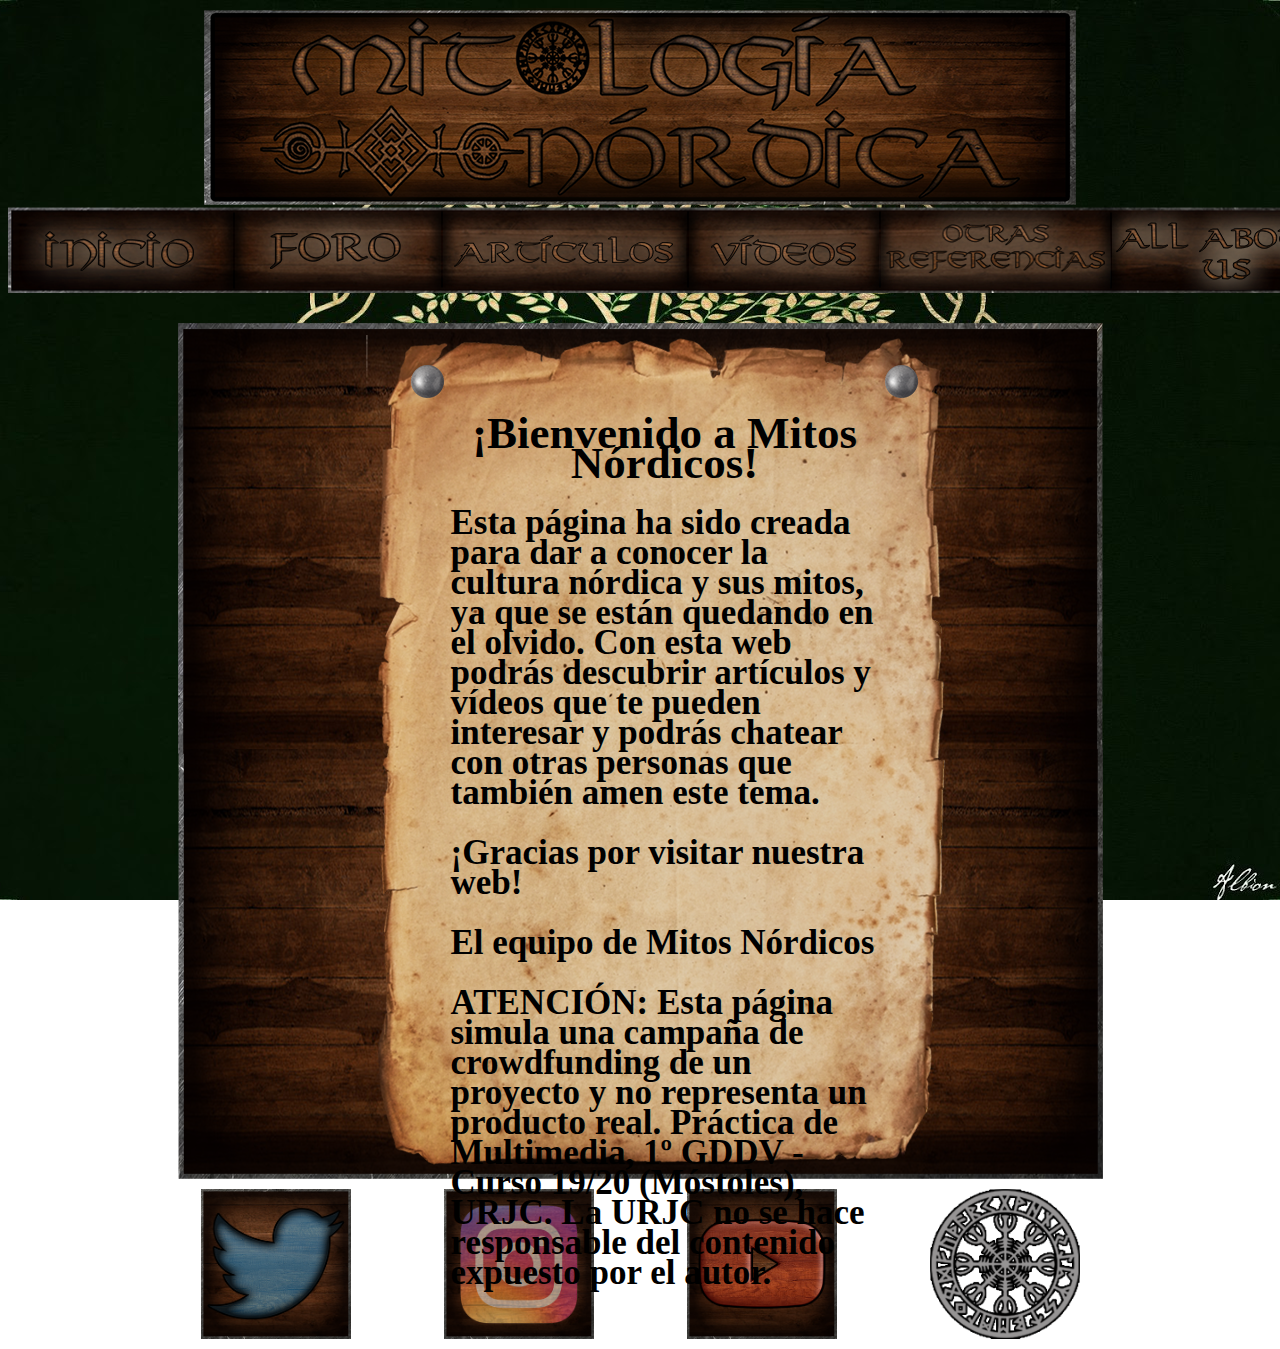
<file: index.html>
<!doctype html>
<html>
<head>
<meta charset="utf-8">
<title>Inicio</title>
<link href="MitologiaNordica.css" rel="stylesheet" type="text/css">
</head>

<body>
	<header><img src="Página web/Banner2.png" class="Cabecera"></header>
	<nav>
	  	<div class="Divisor">
			<div class="Apartado"><a href="index.html"><img src="Página web/Inicio.png" class="Imagen" ></a></div>
			<div class="Apartado"><a href="Foro.html"><img src="Página web/Foro.png" class="Imagen"></a></div>
			<div class="Apartado"><a href="Artículos.html"><img src="Página web/Artículos.png" class="Imagen"></a></div>
			<div class="Apartado"><a href="Vídeos.html"><img src="Página web/VideosMenu.png" class="Imagen"></a></div>
			<div class="Apartado"><a href="Otras Referencias.html"><img src="Página web/otras referencias.png" class="Imagen" width="232px"></a></div>
			<div class="Apartado"><a href="AllAboutUs.html"><img src="Página web/all about us.png" class="Imagen"></a></div>
		</div>
	</nav>
	<div class="Principal">
		<h1 class="Titulo">¡Bienvenido a Mitos Nórdicos!</h1>
		<p class="PanelEscritura">Esta página ha sido creada para dar a conocer la cultura nórdica y sus mitos, ya que se están quedando en el olvido. Con esta web podrás descubrir artículos y vídeos que te pueden interesar y podrás chatear con otras personas que también amen este tema.<br><br>¡Gracias por visitar nuestra web!<br><br>El equipo de Mitos Nórdicos<br><br>ATENCIÓN: Esta página simula una campaña de crowdfunding de un proyecto y no representa un producto real. Práctica de Multimedia, 1º GDDV - Curso 19/20 (Móstoles), URJC. La URJC no se hace responsable del contenido expuesto por el autor.</p>
	</div>
<div class="Logos">
	<div><a href="https://twitter.com/assassinscreed"><img src="Página web/Twitter.png" width="150px" height="150px" class="Logos2"></a></div>
	<div><a href="https://www.instagram.com/mitos_nordicos/?hl=es"><img src="Página web/Insta.png" width="150" class="Logos2"></a></div>
	<div><a href="https://www.youtube.com/channel/UCZ_N6L9M7ZUNsBhDyTSAsZQ"><img src="Página web/youtube.png" width="150" class="Logos2"></a></div>
	<div><img src="Página web/logo.png" width="150"></div>
</div>
</body>
</html>
</file>
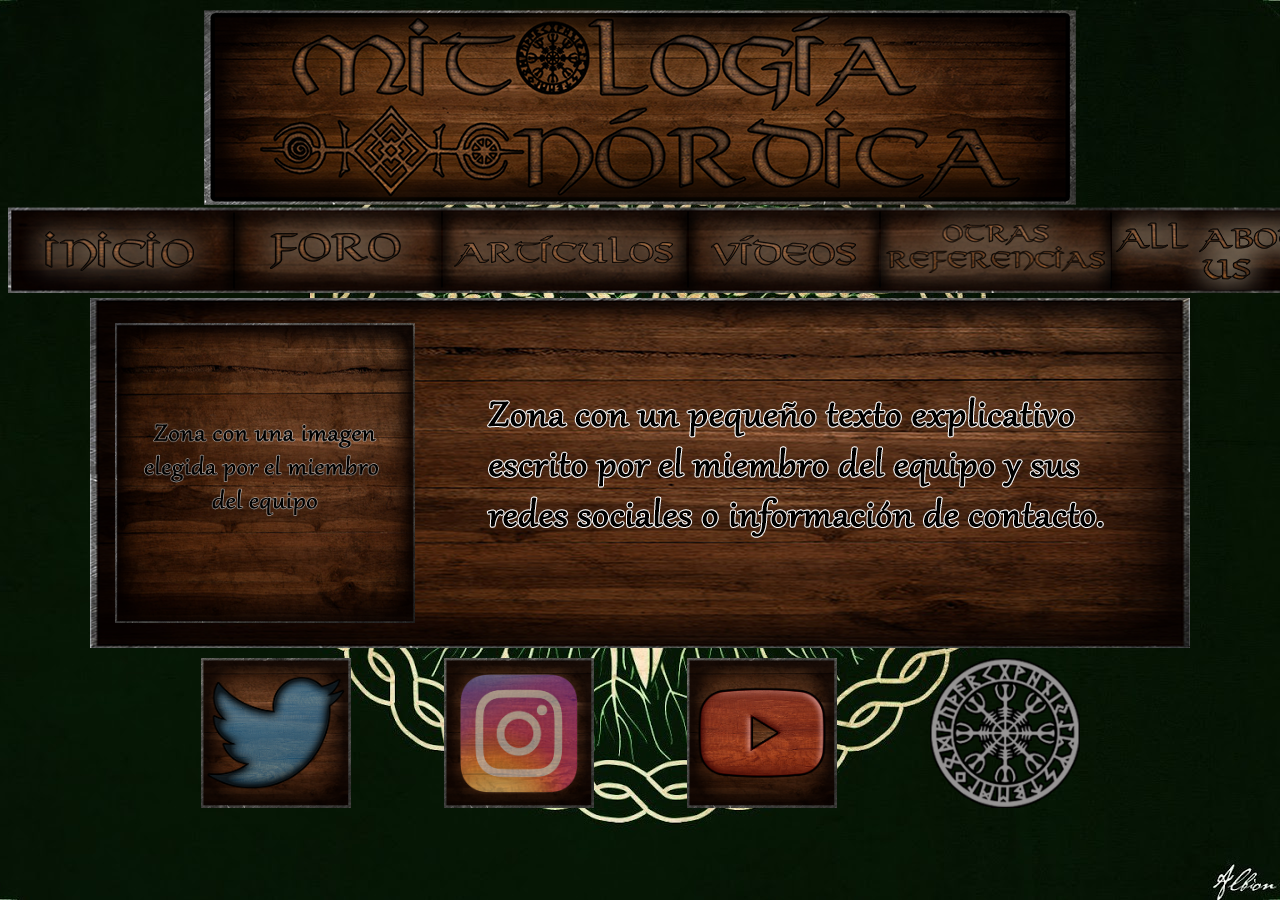
<file: AllAboutUs.html>
<!doctype html>
<html>
<head>
<meta charset="utf-8">
<title>Inicio</title>
<link href="MitologiaNordica.css" rel="stylesheet" type="text/css">
<link href="foro.css" rel="stylesheet" type="text/css">
<link href="OtrasReferencias.css" rel="stylesheet" type="text/css">
<link href="AllAboutUs.css" rel="stylesheet" type="text/css">
</head>

<body>
	<header><img src="Página web/Banner2.png" class="Cabecera"></header>
	<nav>
	  	<div class="Divisor">
			<div class="Apartado"><a href="index.html"><img src="Página web/Inicio.png" class="Imagen" ></a></div>
			<div class="Apartado"><a href="Foro.html"><img src="Página web/Foro.png" class="Imagen"></a></div>
			<div class="Apartado"><a href="Artículos.html"><img src="Página web/Artículos.png" class="Imagen"></a></div>
			<div class="Apartado"><a href="Vídeos.html"><img src="Página web/VideosMenu.png" class="Imagen"></a></div>
			<div class="Apartado"><a href="Otras Referencias.html"><img src="Página web/otras referencias.png" class="Imagen" width="232px"></a></div>
			<div class="Apartado"><a href="AllAboutUs.html"><img src="Página web/all about us.png" class="Imagen"></a></div>
		</div>
	</nav>
	<div class="miembro">
		<div class="imagen2"><img src="Página web/FondoImagen.png" class="imagen"></div>
	</div>
<div class="Logos">
	<div><a href="https://twitter.com/assassinscreed"><img src="Página web/Twitter.png" width="150px" height="150px" class="Logos2"></a></div>
	<div><a href="https://www.instagram.com/mitos_nordicos/?hl=es"><img src="Página web/Insta.png" width="150" class="Logos2"></a></div>
	<div><a href="https://www.youtube.com/channel/UCZ_N6L9M7ZUNsBhDyTSAsZQ"><img src="Página web/youtube.png" width="150" class="Logos2"></a></div>
	<div><img src="Página web/logo.png" width="150"></div>
</div>
</body>
</html>
</file>
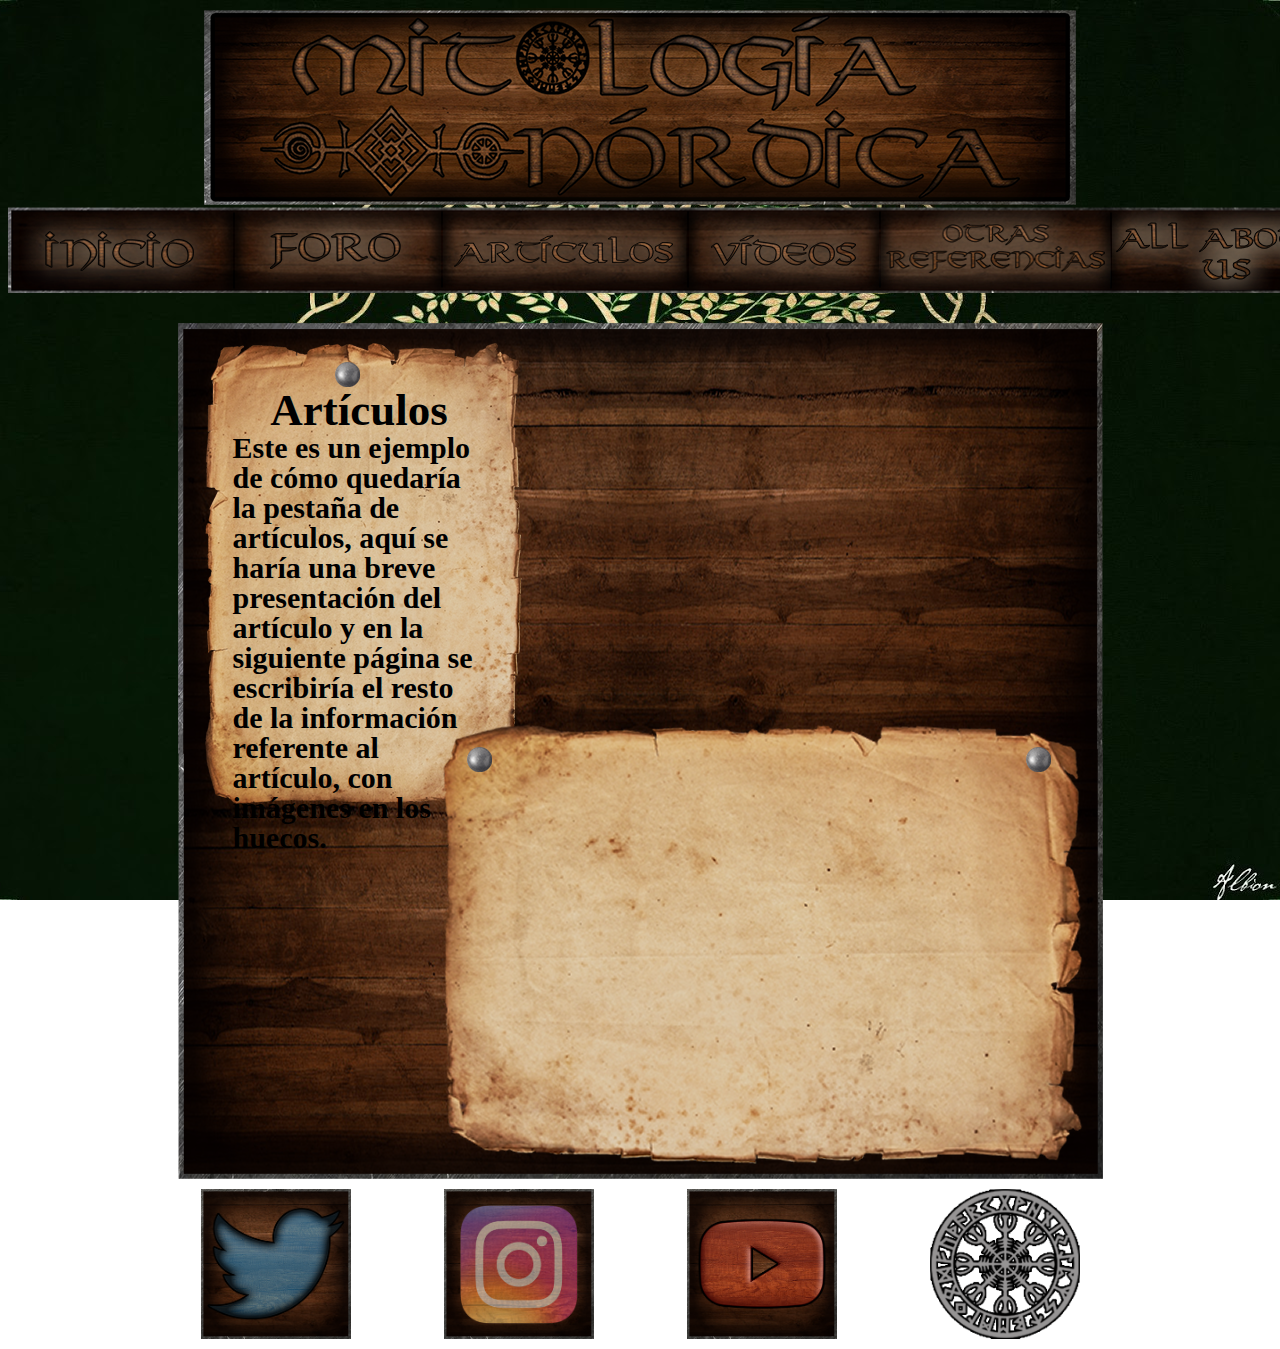
<file: Artículos.html>
<!doctype html>
<html>
<head>
<meta charset="utf-8">
<title>Documento sin título</title>
<link href="MitologiaNordica.css" rel="stylesheet" type="text/css">
</head>

<body>
	<header><img src="Página web/Banner2.png" class="Cabecera"></header>
	<nav>
	  	<div class="Divisor">
			<div class="Apartado"><a href="index.html"><img src="Página web/Inicio.png" class="Imagen" ></a></div>
			<div class="Apartado"><a href="Foro.html"><img src="Página web/Foro.png" class="Imagen"></a></div>
			<div class="Apartado"><a href="Artículos.html"><img src="Página web/Artículos.png" class="Imagen"></a></div>
			<div class="Apartado"><a href="Vídeos.html"><img src="Página web/VideosMenu.png" class="Imagen"></a></div>
			<div class="Apartado"><a href="Otras Referencias.html"><img src="Página web/otras referencias.png" class="Imagen" width="232px"></a></div>
			<div class="Apartado"><a href="AllAboutUs.html"><img src="Página web/all about us.png" class="Imagen"></a></div>
		</div>
	</nav>
	<div class="Slider"></div>
	<div class="PrincipalArticulos">
		<h1 class="TituloArticulos">Artículos</h1>
		<p class="PanelEscrituraArticulos">Este es un ejemplo de cómo quedaría la pestaña de artículos, aquí se haría una breve presentación del artículo y en la siguiente página se escribiría el resto de la información referente al artículo, con imágenes en los huecos.</p>
	</div>
<div class="Logos">
	<div><a href="https://twitter.com/assassinscreed"><img src="Página web/Twitter.png" width="150px" height="150px" class="Logos2"></a></div>
	<div><a href="https://www.instagram.com/mitos_nordicos/?hl=es"><img src="Página web/Insta.png" width="150" class="Logos2"></a></div>
	<div><a href="https://www.youtube.com/channel/UCZ_N6L9M7ZUNsBhDyTSAsZQ"><img src="Página web/youtube.png" width="150" class="Logos2"></a></div>
	<div><img src="Página web/logo.png" width="150"></div>
</div>
</body>
</html>
</file>
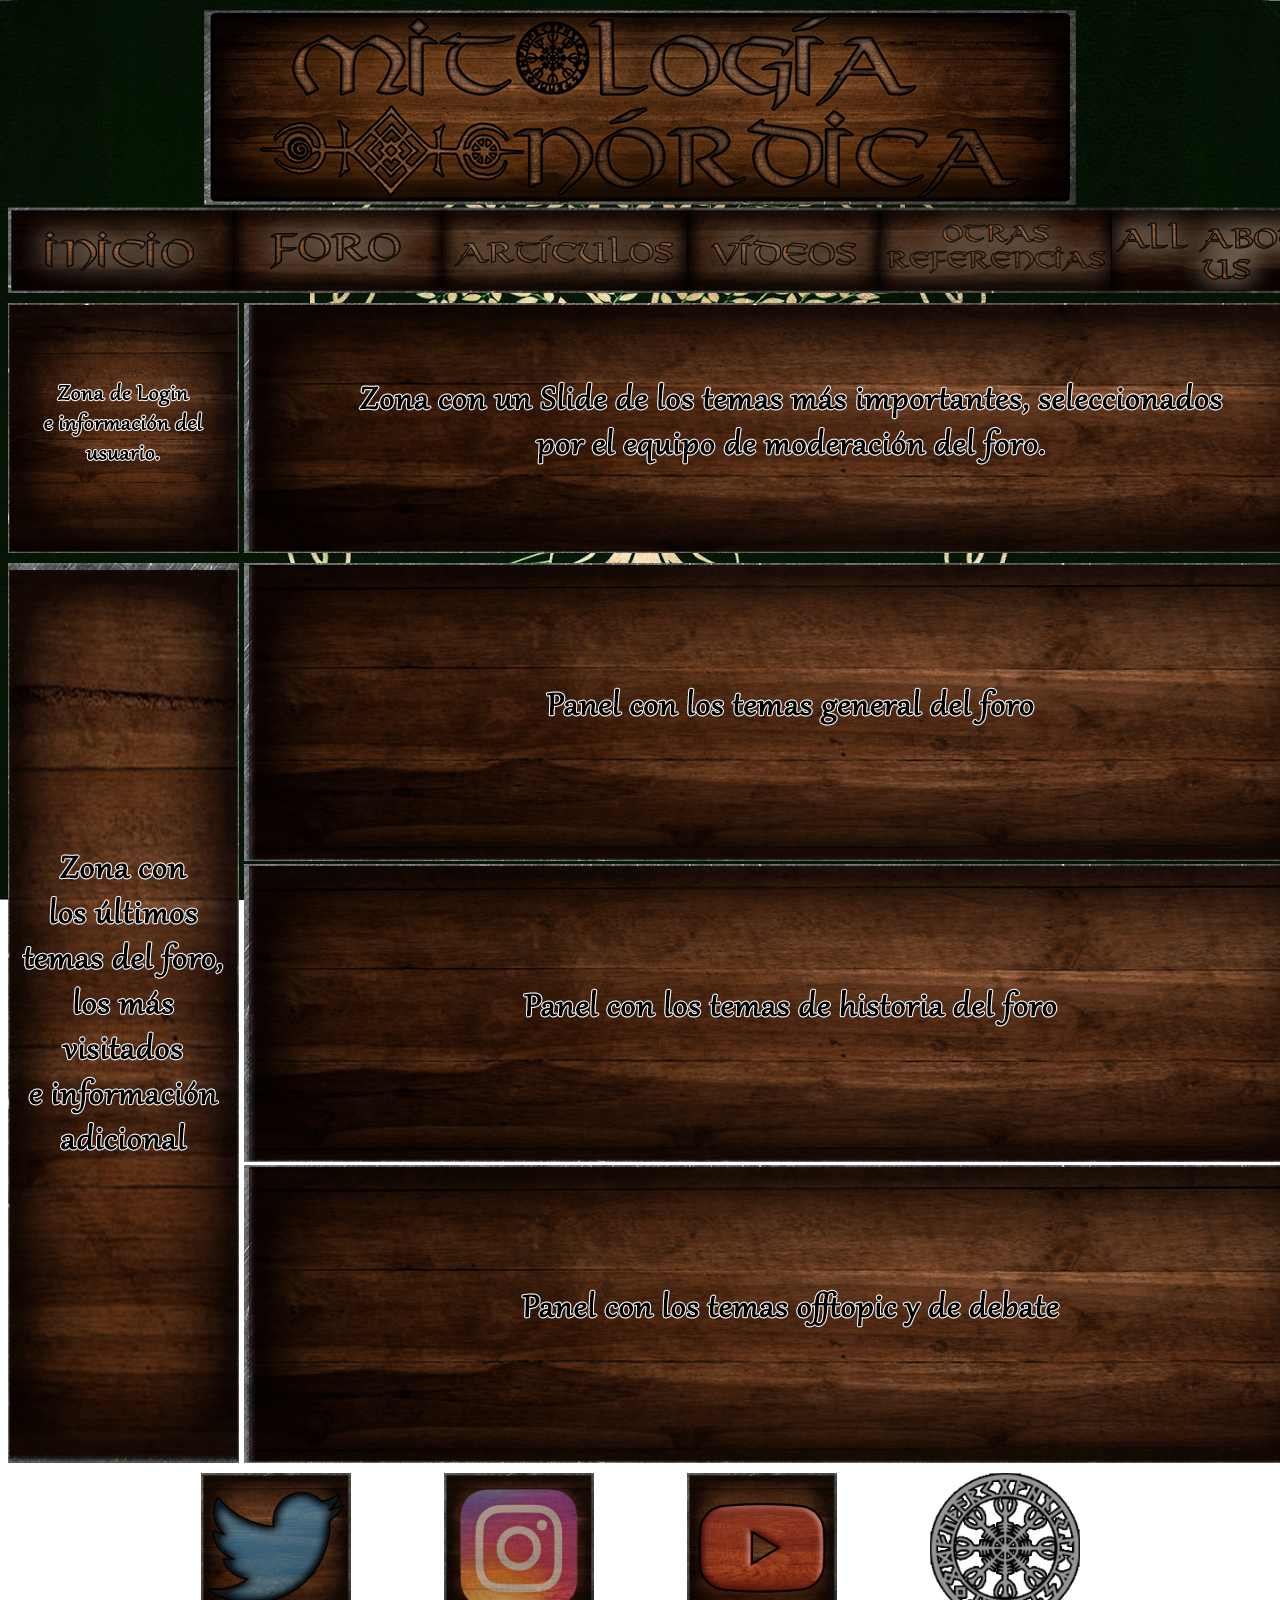
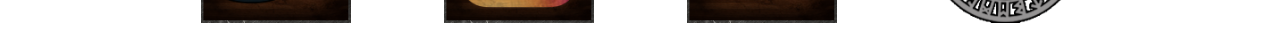
<file: Foro.html>
<!doctype html>
<html>
<head>
<meta charset="utf-8">
<title>Inicio</title>
<link href="MitologiaNordica.css" rel="stylesheet" type="text/css">
<link href="foro.css" rel="stylesheet" type="text/css">
</head>

<body>
	<header><img src="Página web/Banner2.png" class="Cabecera"></header>
	<nav>
	  	<div class="Divisor">
			<div class="Apartado"><a href="index.html"><img src="Página web/Inicio.png" class="Imagen" ></a></div>
			<div class="Apartado"><a href="Foro.html"><img src="Página web/Foro.png" class="Imagen"></a></div>
			<div class="Apartado"><a href="Artículos.html"><img src="Página web/Artículos.png" class="Imagen"></a></div>
			<div class="Apartado"><a href="Vídeos.html"><img src="Página web/VideosMenu.png" class="Imagen"></a></div>
			<div class="Apartado"><a href="Otras Referencias.html"><img src="Página web/otras referencias.png" class="Imagen" width="232px"></a></div>
			<div class="Apartado"><a href="AllAboutUs.html"><img src="Página web/all about us.png" class="Imagen"></a></div>
		</div>
	</nav>
	<div class="ParteAlta">
		<div class="Login"><img src="Página web/Login.png"></div><div class="PresentacionTemas"><img src="Página web/Temas.png"></div>
</div>
	<div class="Cuerpo">
		<div class="panelIzquierdo"><img src="Página web/PanelIzquierda.png"></div>
	  	<div class="temasForos"><img src="Página web/TemasForo.png"></div>
		<div class="temasHistoria"><img src="Página web/TemasHistoria.png"></div>
	  	<div class="temasDebates"><img src="Página web/TemasOfftopic.png"></div>
</div>
<div class="Logos">
	<div><a href="https://twitter.com/assassinscreed"><img src="Página web/Twitter.png" width="150px" height="150px" class="Logos2"></a></div>
	<div><a href="https://www.instagram.com/mitos_nordicos/?hl=es"><img src="Página web/Insta.png" width="150" class="Logos2"></a></div>
	<div><a href="https://www.youtube.com/channel/UCZ_N6L9M7ZUNsBhDyTSAsZQ"><img src="Página web/youtube.png" width="150" class="Logos2"></a></div>
	<div><img src="Página web/logo.png" width="150"></div>
</div>
</body>
</html>
</file>
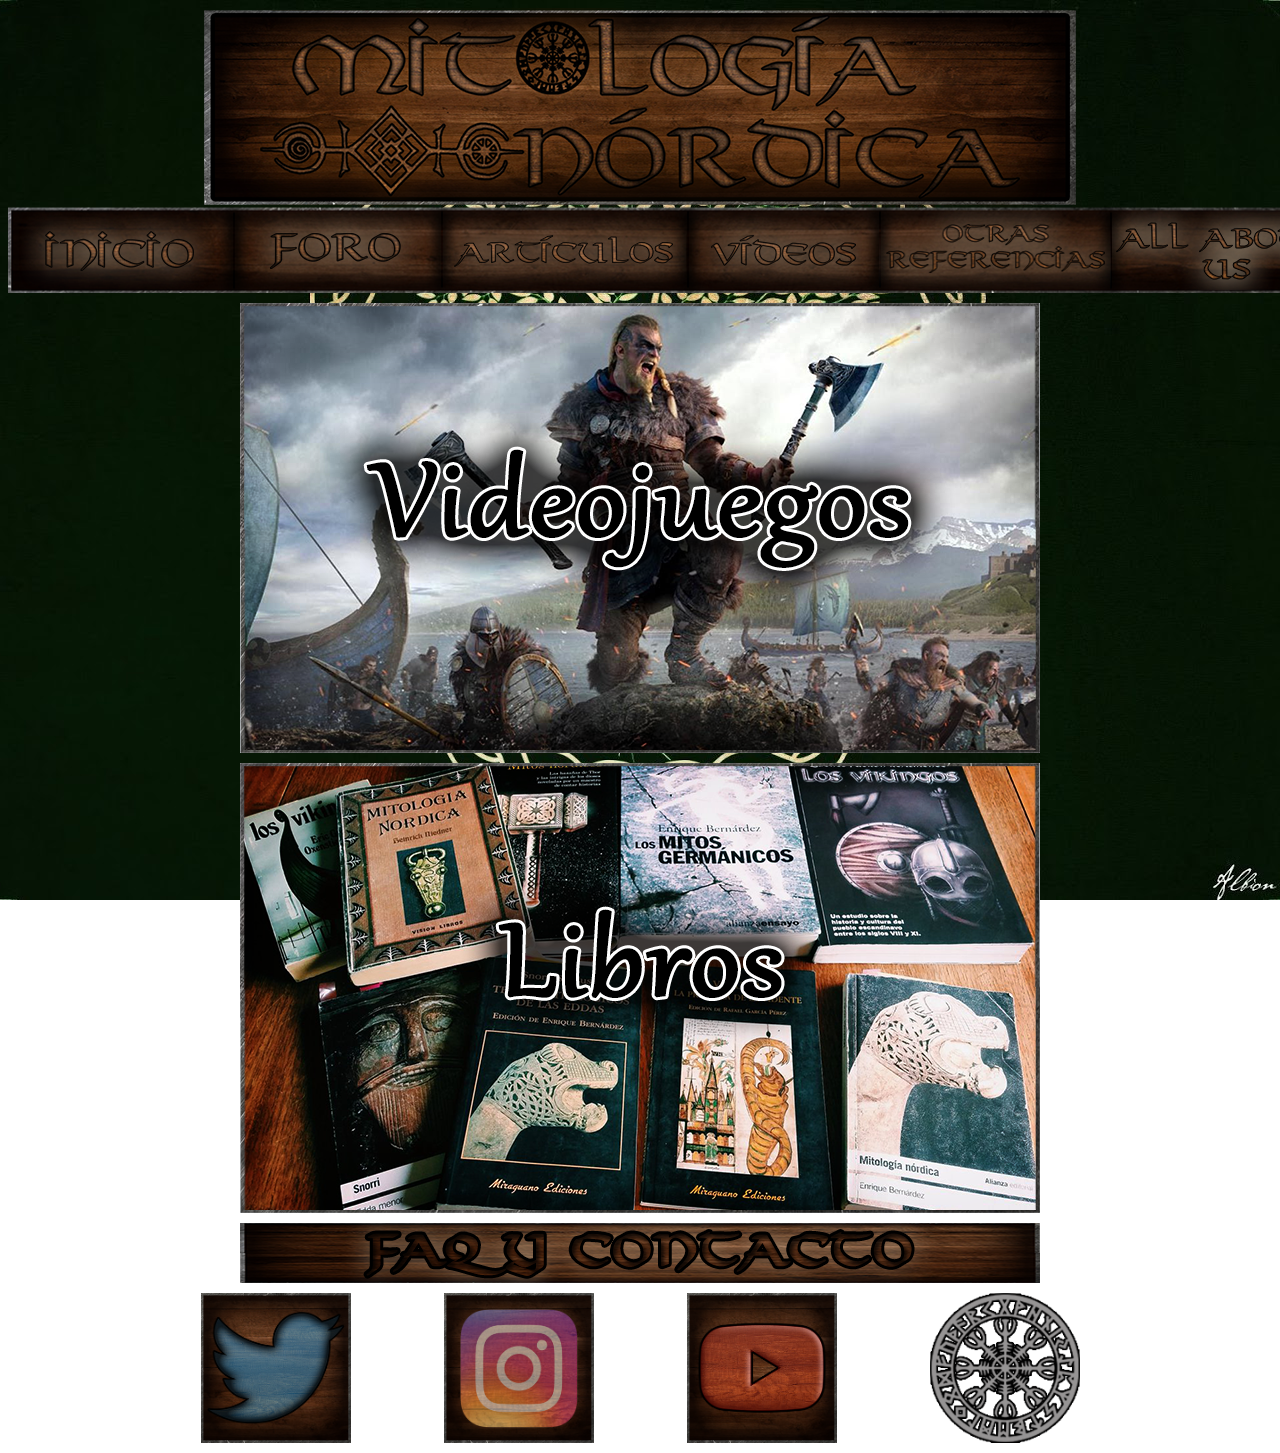
<file: Otras Referencias.html>
<!doctype html>
<html>
<head>
<meta charset="utf-8">
<title>Inicio</title>
<link href="MitologiaNordica.css" rel="stylesheet" type="text/css">
<link href="foro.css" rel="stylesheet" type="text/css">
<link href="OtrasReferencias.css" rel="stylesheet" type="text/css">
</head>

<body>
	<header><img src="Página web/Banner2.png" class="Cabecera"></header>
	<nav>
	  	<div class="Divisor">
			<div class="Apartado"><a href="index.html"><img src="Página web/Inicio.png" class="Imagen" ></a></div>
			<div class="Apartado"><a href="Foro.html"><img src="Página web/Foro.png" class="Imagen"></a></div>
			<div class="Apartado"><a href="Artículos.html"><img src="Página web/Artículos.png" class="Imagen"></a></div>
			<div class="Apartado"><a href="Vídeos.html"><img src="Página web/VideosMenu.png" class="Imagen"></a></div>
			<div class="Apartado"><a href="Otras Referencias.html"><img src="Página web/otras referencias.png" class="Imagen" width="232px"></a></div>
			<div class="Apartado"><a href="AllAboutUs.html"><img src="Página web/all about us.png" class="Imagen"></a></div>
		</div>
	</nav>
	<div class="indice"><img src="Página web/videojuegos.png"></div>
	<div class="indice"><img src="Página web/Libros.png"></div>
	<div class="preguntas"><a href="Preguntas.html"><img src="Página web/FaqyContacto.png"></a></div>
<div class="Logos">
	<div><a href="https://twitter.com/assassinscreed"><img src="Página web/Twitter.png" width="150px" height="150px" class="Logos2"></a></div>
	<div><a href="https://www.instagram.com/mitos_nordicos/?hl=es"><img src="Página web/Insta.png" width="150" class="Logos2"></a></div>
	<div><a href="https://www.youtube.com/channel/UCZ_N6L9M7ZUNsBhDyTSAsZQ"><img src="Página web/youtube.png" width="150" class="Logos2"></a></div>
	<div><img src="Página web/logo.png" width="150"></div>
</div>
</body>
</html>
</file>
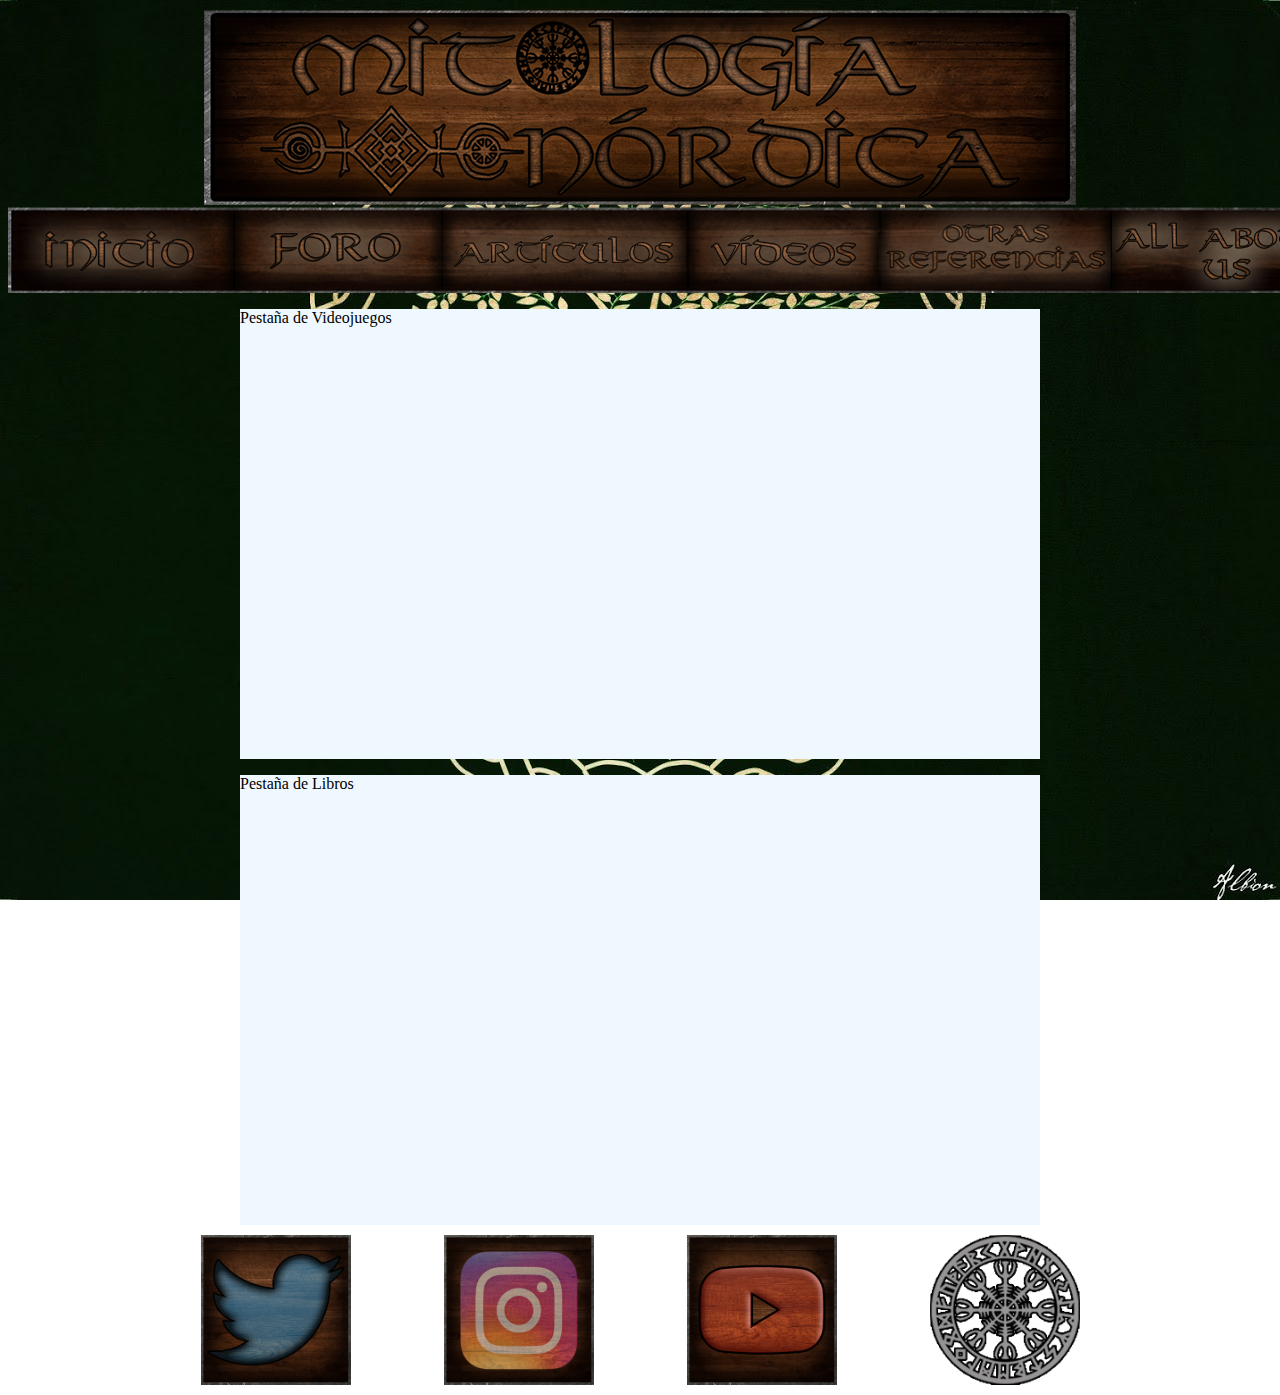
<file: OtrasReferecnias2.html>
<!doctype html>
<html>
<head>
<meta charset="utf-8">
<title>Inicio</title>
<link href="MitologiaNordica.css" rel="stylesheet" type="text/css">
<link href="foro.css" rel="stylesheet" type="text/css">
<link href="OtrasReferencias.css" rel="stylesheet" type="text/css">
</head>

<body>
	<header><img src="Página web/Banner2.png" class="Cabecera"></header>
	<nav>
	  	<div class="Divisor">
			<div class="Apartado"><a href="index.html"><img src="Página web/Inicio.png" class="Imagen" ></a></div>
			<div class="Apartado"><a href="Foro.html"><img src="Página web/Foro.png" class="Imagen"></a></div>
			<div class="Apartado"><a href="Artículos.html"><img src="Página web/Artículos.png" class="Imagen"></a></div>
			<div class="Apartado"><a href="Vídeos.html"><img src="Página web/VideosMenu.png" class="Imagen"></a></div>
			<div class="Apartado"><a href="Otras Referencias.html"><img src="Página web/otras referencias.png" class="Imagen" width="232px"></a></div>
			<div class="Apartado"><a href="AllAboutUs.html"><img src="Página web/all about us.png" class="Imagen"></a></div>
		</div>
	</nav>
		<div class="indice"><p>Pestaña de Videojuegos</p></div><div class="indice"><p>Pestaña de Libros</p></div>
		
	<div class="Logos">
		  <div><img src="Página web/Twitter.png" width="150px" height="150px" class="Logos2"></div>
		  <div><img src="Página web/Insta.png" width="150" class="Logos2"></div>
		  <div><img src="Página web/youtube.png" width="150" class="Logos2"></div>
		  <div><img src="Página web/logo.png" width="150"></div>
	  </div>
</body>
</html>
</file>
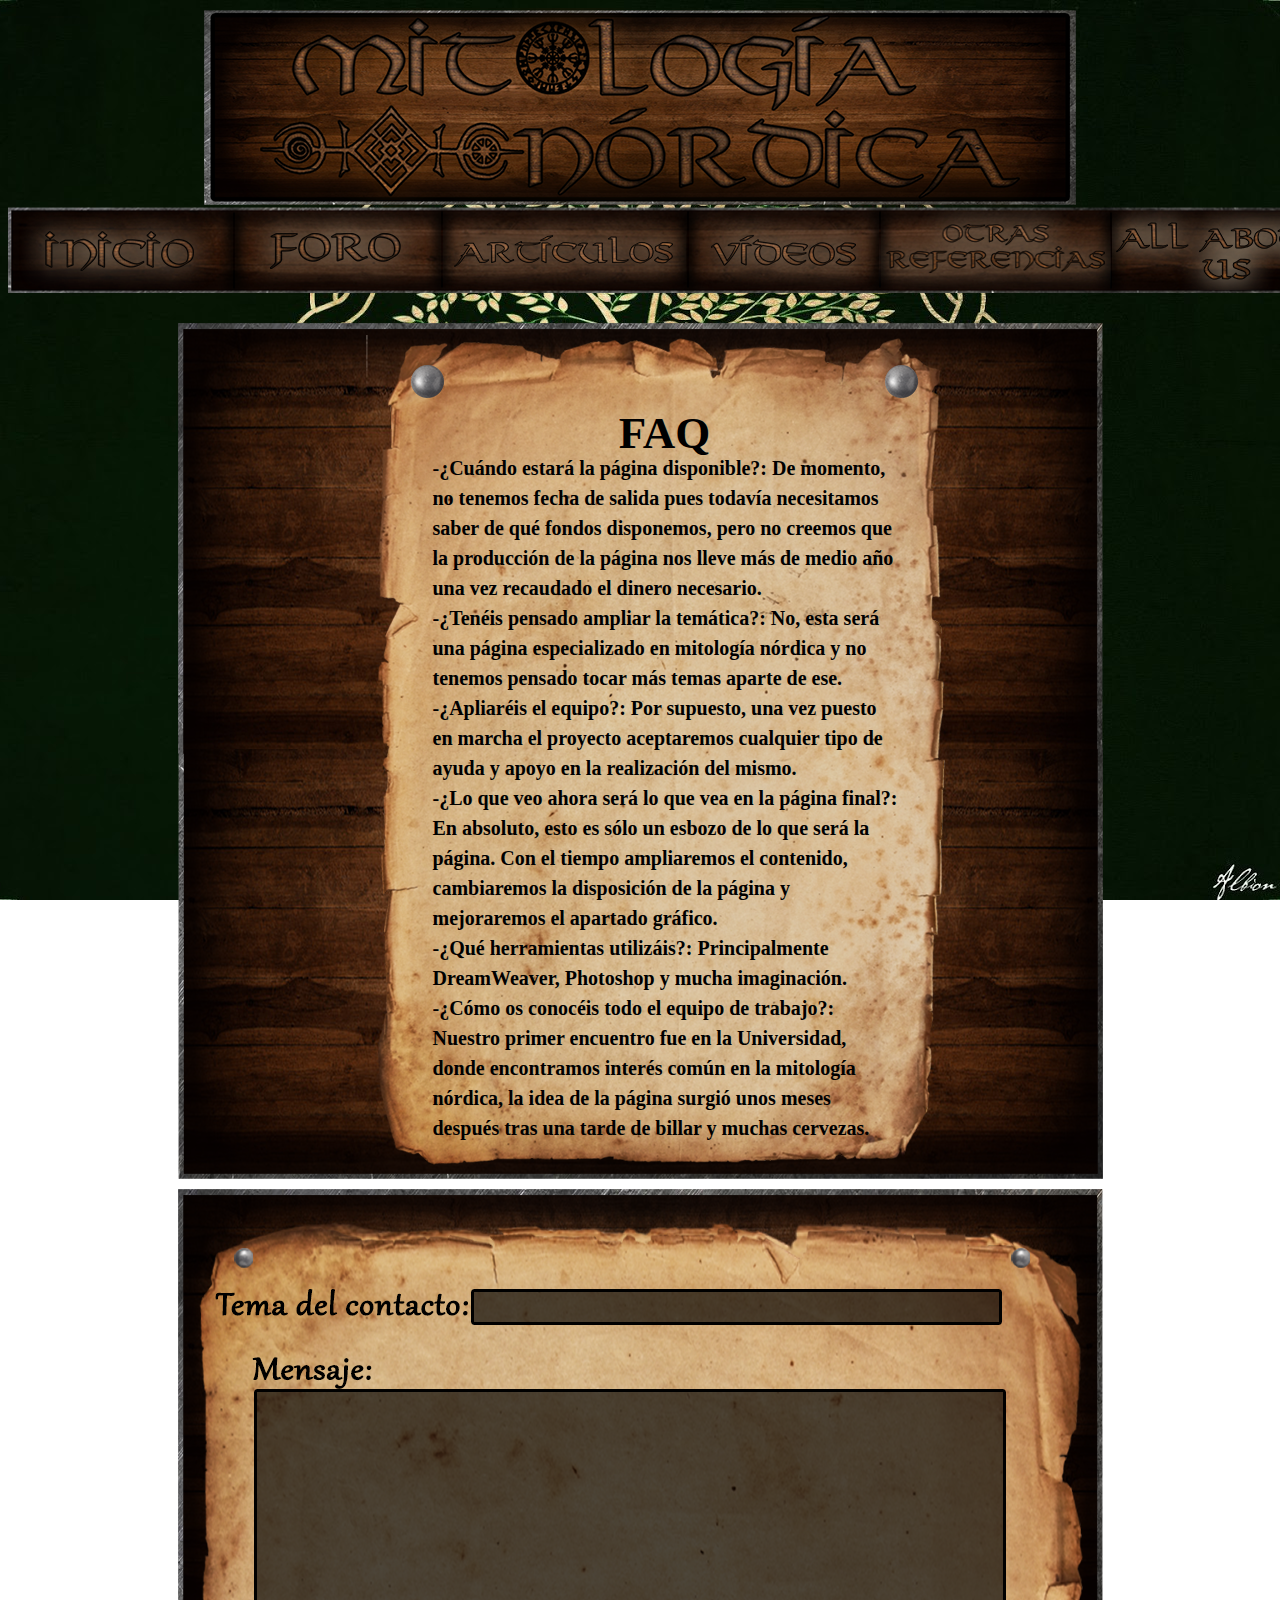
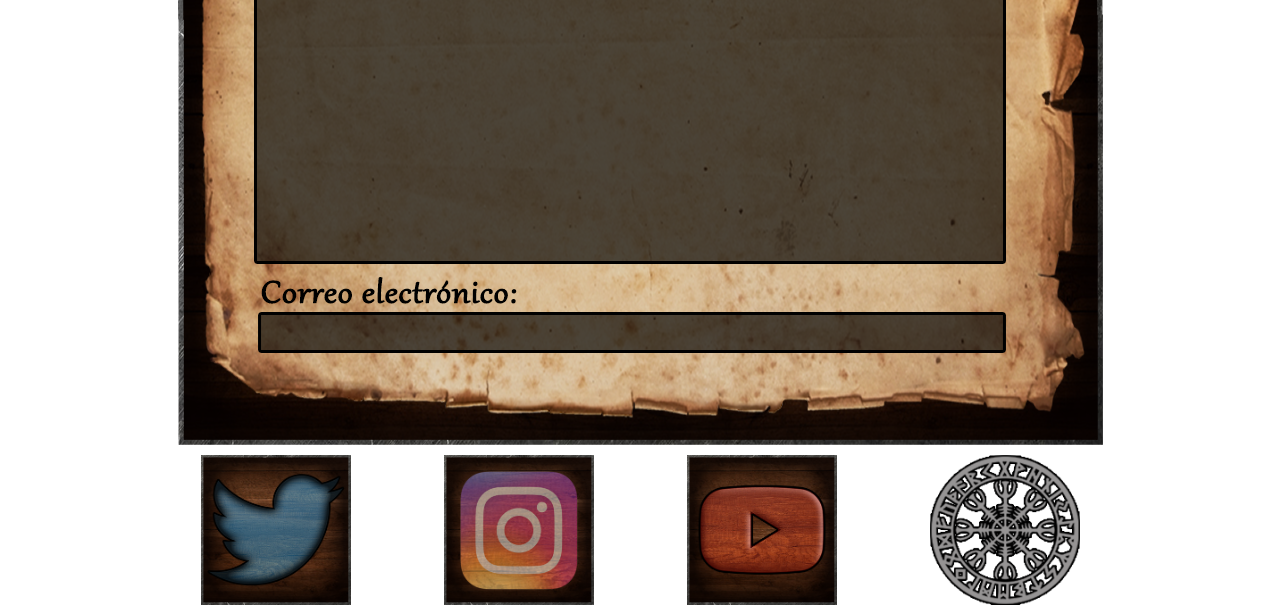
<file: Preguntas.html>
<!doctype html>
<html>
<head>
<meta charset="utf-8">
<title>Inicio</title>
<link href="MitologiaNordica.css" rel="stylesheet" type="text/css">
<link href="foro.css" rel="stylesheet" type="text/css">
<link href="OtrasReferencias.css" rel="stylesheet" type="text/css">
</head>

<body>
	<header><img src="Página web/Banner2.png" class="Cabecera"></header>
	<nav>
	  	<div class="Divisor">
			<div class="Apartado"><a href="index.html"><img src="Página web/Inicio.png" class="Imagen" ></a></div>
			<div class="Apartado"><a href="Foro.html"><img src="Página web/Foro.png" class="Imagen"></a></div>
			<div class="Apartado"><a href="Artículos.html"><img src="Página web/Artículos.png" class="Imagen"></a></div>
			<div class="Apartado"><a href="Vídeos.html"><img src="Página web/VideosMenu.png" class="Imagen"></a></div>
			<div class="Apartado"><a href="Otras Referencias.html"><img src="Página web/otras referencias.png" class="Imagen" width="232px"></a></div>
			<div class="Apartado"><a href="AllAboutUs.html"><img src="Página web/all about us.png" class="Imagen"></a></div>
		</div>
	</nav>
	<div class="Principal">
		<h1 class="Titulo">FAQ</h1>
		<p class="panelEscrituraFAQ">-¿Cuándo estará la página disponible?: De momento, no tenemos fecha de salida pues todavía necesitamos saber de qué fondos disponemos, pero no creemos que la producción de la página nos lleve más de medio año una vez recaudado el dinero necesario.<br>-¿Tenéis pensado ampliar la temática?: No, esta será una página especializado en mitología nórdica y no tenemos pensado tocar más temas aparte de ese.<br>-¿Apliaréis el equipo?: Por supuesto, una vez puesto en marcha el proyecto aceptaremos cualquier tipo de ayuda y apoyo en la realización del mismo.<br>-¿Lo que veo ahora será lo que vea en la página final?: En absoluto, esto es sólo un esbozo de lo que será la página. Con el tiempo ampliaremos el contenido, cambiaremos la disposición de la página y mejoraremos el apartado gráfico.<br>-¿Qué herramientas utilizáis?: Principalmente DreamWeaver, Photoshop y mucha imaginación.<br>-¿Cómo os conocéis todo el equipo de trabajo?: Nuestro primer encuentro fue en la Universidad, donde encontramos interés común en la mitología nórdica, la idea de la página surgió unos meses después tras una tarde de billar y muchas cervezas.</p>
	</div>
	<div class="contacto"><img src="Página web/Formulario.png"></div>
<div class="Logos">
	<div><a href="https://twitter.com/assassinscreed"><img src="Página web/Twitter.png" width="150px" height="150px" class="Logos2"></a></div>
	<div><a href="https://www.instagram.com/mitos_nordicos/?hl=es"><img src="Página web/Insta.png" width="150" class="Logos2"></a></div>
	<div><a href="https://www.youtube.com/channel/UCZ_N6L9M7ZUNsBhDyTSAsZQ"><img src="Página web/youtube.png" width="150" class="Logos2"></a></div>
	<div><img src="Página web/logo.png" width="150"></div>
</div>
</body>
</html>
</file>
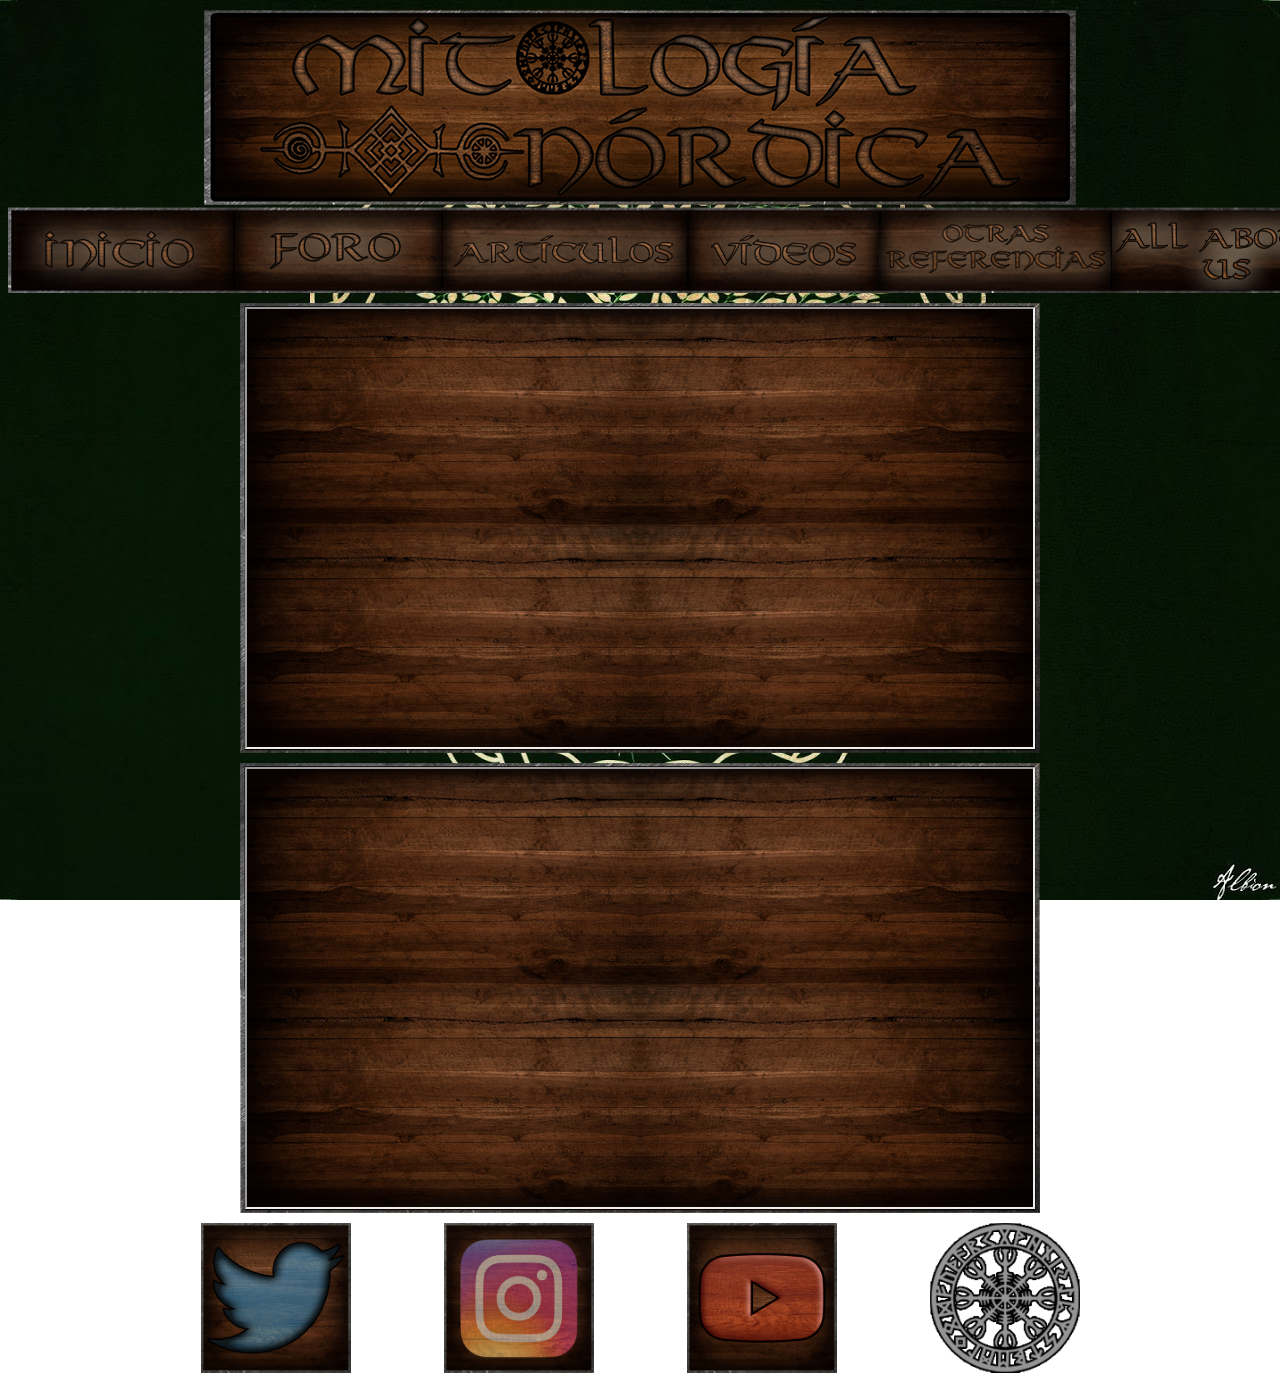
<file: Vídeos.html>
<!doctype html>
<html>
<head>
<meta charset="utf-8">
<title>Documento sin título</title>
<link href="MitologiaNordica.css" rel="stylesheet" type="text/css">
</head>

<body>
	<header><img src="Página web/Banner2.png" class="Cabecera"></header>
	<nav>
	  	<div class="Divisor">
			<div class="Apartado"><a href="index.html"><img src="Página web/Inicio.png" class="Imagen" ></a></div>
			<div class="Apartado"><a href="Foro.html"><img src="Página web/Foro.png" class="Imagen"></a></div>
			<div class="Apartado"><a href="Artículos.html"><img src="Página web/Artículos.png" class="Imagen"></a></div>
			<div class="Apartado"><a href="Vídeos.html"><img src="Página web/VideosMenu.png" class="Imagen"></a></div>
			<div class="Apartado"><a href="Otras Referencias.html"><img src="Página web/otras referencias.png" class="Imagen" width="232px"></a></div>
			<div class="Apartado"><a href="AllAboutUs.html"><img src="Página web/all about us.png" class="Imagen"></a></div>
		</div>
	</nav>
	<div class="Slider"></div>
	<div class="Video">
		<iframe class="Video2" src="https://www.youtube.com/embed/LiR_wjnWp00"></iframe>
	</div>
	<div class="Video">
		<iframe class="Video2" src="https://www.youtube.com/embed/1EFCKZ_706k"></iframe>
	</div>
<div class="Logos">
	<div><a href="https://twitter.com/assassinscreed"><img src="Página web/Twitter.png" width="150px" height="150px" class="Logos2"></a></div>
	<div><a href="https://www.instagram.com/mitos_nordicos/?hl=es"><img src="Página web/Insta.png" width="150" class="Logos2"></a></div>
	<div><a href="https://www.youtube.com/channel/UCZ_N6L9M7ZUNsBhDyTSAsZQ"><img src="Página web/youtube.png" width="150" class="Logos2"></a></div>
	<div><img src="Página web/logo.png" width="150"></div>
</div>
</body>
</html>
</file>
<file: MitologiaNordica.css>
@charset "utf-8";
@import url("Artículos.css");
@import url("Inicio.css");
@import url("Vídeos.css");
header{
	margin: 0 auto;
	display: table;
}
.Cabecera {
	margin: 0 auto;
	vertical-align: middle;
}
body {
	background-image: url("Página web/1618067.jpg");
	background-position: center center;
	background-repeat: no-repeat;
	background-attachment: fixed;
	background-size: cover;
}
nav{
	width: 1331px;
	height: 86px;
	margin: 0 auto;
	background-image: url("Página web/Menu.png");
	background-position: center center;
}
.Divisor {
	margin-top: 0%;
	height: 86px;
	background-position: center center;
	background-repeat: no-repeat;
	width: 1329px;
}
.Apartado{
	height: 86px;
	vertical-align: middle;
	display: table-cell;
}
.Imagen{
	display: block;
	margin-right: 1px;
}
.Logos{
    height: 150px;
    width: 879px;
    margin: 10px auto;
}
.Logos2{
    float: left;
	margin-right: 93px;
}
</file>
<file: foro.css>
@charset "utf-8";
.Login{
	width: 231px;
	height: 250px;
	background-color: aliceblue;
	float: left;
}
.ParteAlta{
	margin: 10px auto;
	width: 1331px;
	height: 250px;
}
.PresentacionTemas{
	margin-left: 5px;
	width: 1095px;
	height: 250px;
	background-color: aliceblue;
	float: left;
}
.Cuerpo {
	margin: 0px auto;
	width: 1331px;
	height: 900px;
}
.panelIzquierdo{
	width: 231px;
	height: 900px;
	background-color: aliceblue;
	float: left;
}
.temasForos{
	width: 1095px;
	height: 298px;
	margin-left: 5px;
	background-color: aliceblue;
	float: left;	
}
.temasHistoria{
	width: 1095px;
	height: 298px;
	margin-top: 3px;
	margin-left: 5px;
	background-color: aliceblue;
	float: left;	
}
.temasDebates{
	width: 1095px;
	height: 298px;
	margin-top: 3px;
	margin-left: 5px;
	background-color: aliceblue;
	float: left;	
}
</file>
<file: OtrasReferencias.css>
@charset "utf-8";
@import url("Preguntas.css");
.indice{
	margin: 10px auto;
	width: 800px;
	height: 450px;
	background-color: aliceblue;
}
.desplegable{
	margin: 10px auto;
	width: 800px;
	height: 70px;
	background-image: url("Página web/FaqyContacto.png");
	background-repeat: no-repeat;
	background-position: center;
}
.desplegable2{
	height: 200px;
	width: 800px;
	background-color: aliceblue;
	margin: 2px auto;
}
.preguntas{
	margin: 10px auto;
	width: 800px;
	height: 60px;
	background-image: url("Página web/FaqyContacto.png");
}
</file>
<file: AllAboutUs.css>
@charset "utf-8";
.miembro{
    margin: 5px auto;
    width: 1100px;
    height: 350px;
    line-height: 25px;
    background-color: aliceblue;
    background-size: cover;
    background-image: url("Página web/FondoTexto.png");
}
.imagen{
	max-height: 300px;
	margin-left: 25px;
	margin-top: 25px;
	max-width: 300px;
}
.imagen2{
    height: 300px;
    width: 300px;
    top: 25px;
	
}
</file>
